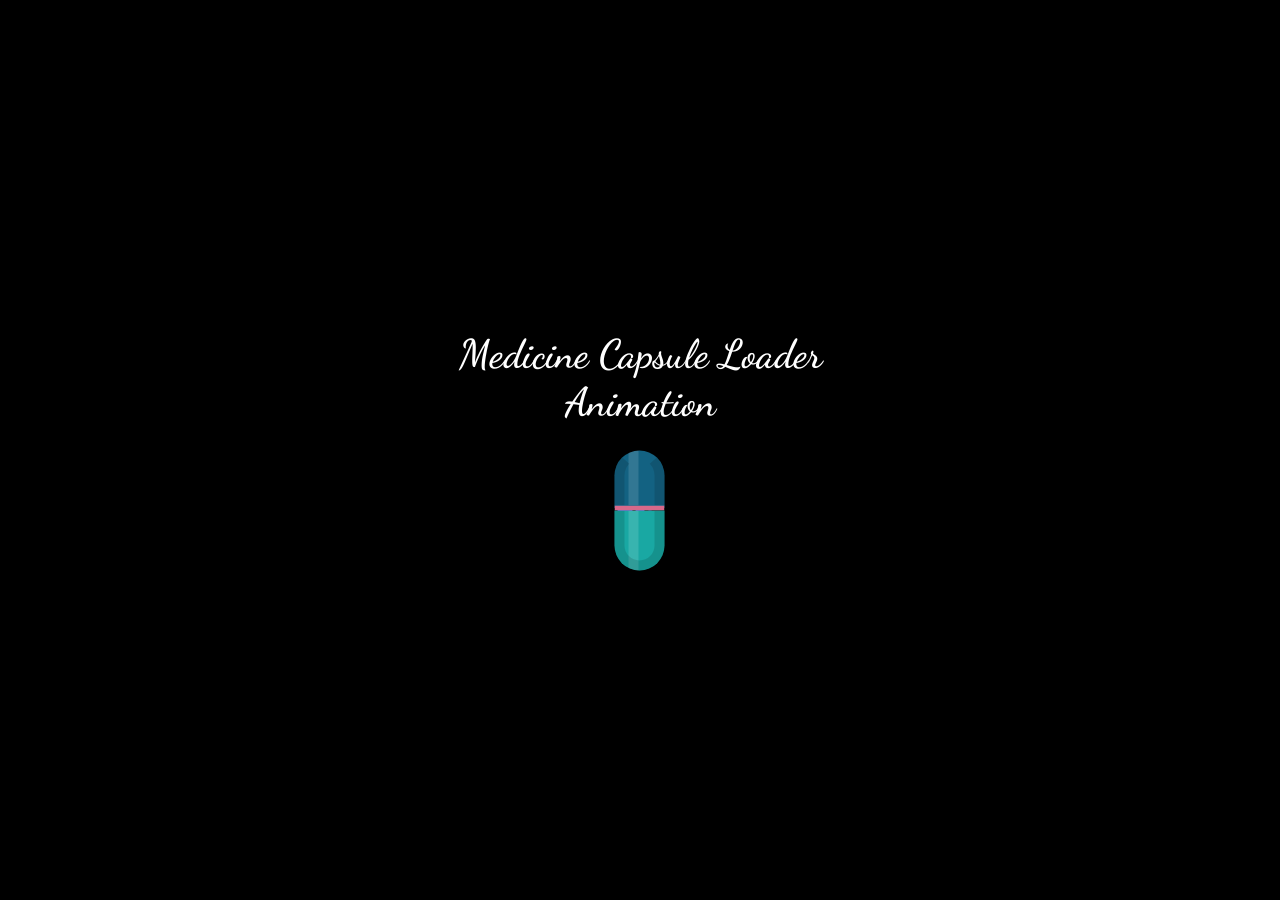
<file: static/assets/capsule-loader/original-loader.html>
<!DOCTYPE html>
<html>
<!-- Code by Keyframe Tech Solutions -->
<head>
	<title>Creative Medicine Capsule Loading Animation using HTML CSS JavaScript | CSS Loader Animation Tutorial</title>
	<link href="https://fonts.googleapis.com/css2?family=Dancing+Script:wght@400..700&display=swap" rel="stylesheet" />
	<style>
	*,
	::after,
	::before {
	  box-sizing: border-box;
	}

	.preloader {
	  position: fixed;
	  inset: 0;
	  z-index: 999;
	  background-color: #000;
	}

	.preloader-inner {
	  position: absolute;
	  left: 50%;
	  top: 50%;
	  transform: translate(-50%, -50%);

	  display: flex;
	  flex-direction: column;
	  align-items: center;
	}

	/* Heading */
	.preloader-inner h1 {
	  color: #fff;
	  font-size: 40px;
	  font-weight: 600;
	  margin: 0 0 25px 0;
	  text-align: center;
	  font-family: "Dancing Script", cursive;
	  white-space: nowrap;
	}

	.content {
	  display: flex;
	  align-items: center;
	  justify-content: center;
	}

	.pill {
	  width: 55px;
	  height: 120px;
	  display: flex;
	  align-items: center;
	  justify-content: center;
	  flex-direction: column;
	  transform: rotate(180deg);
	  animation: spin 4s linear infinite;
	}

	.medicine {
	  position: absolute;
	  width: 50px;
	  height: 60px;
	  display: flex;
	  align-items: center;
	  justify-content: center;
	  flex-wrap: wrap;
	  overflow: hidden;
	}

	.medicine i {
	  width: 9px;
	  height: 9px;
	  background: #5959eb;
	  border-radius: 50%;
	  position: absolute;
	  animation: medicine-dust 1.75s ease infinite alternate;
	}

	.medicine i:nth-child(2n + 2) {
	  width: 10px;
	  height: 10px;
	  margin-top: 40px;
	  margin-right: -14px;
	  animation-delay: -0.2s;
	}

	.medicine i:nth-child(3n + 3) {
	  width: 15px;
	  height: 15px;
	  margin-top: 35px;
	  margin-right: 20px;
	  animation-delay: -0.33s;
	}

	.medicine i:nth-child(4) {
	  margin-top: -45px;
	  margin-right: 20px;
	  animation-delay: -0.4s;
	}

	.medicine i:nth-child(5) {
	  margin-top: 45px;
	  margin-right: -35px;
	  animation-delay: -0.5s;
	}

	.medicine i:nth-child(6) {
	  margin-top: 0;
	  margin-right: -30px;
	  animation-delay: -0.66s;
	}

	.medicine i:nth-child(7) {
	  margin-top: -10px;
	  margin-right: 20px;
	  animation-delay: -0.7s;
	}

	.medicine i:nth-child(8) {
	  margin-top: 54px;
	  margin-right: -10px;
	  animation-delay: -0.8s;
	}

	.medicine i:nth-child(9) {
	  margin-top: 36px;
	  margin-right: -20px;
	  animation-delay: -0.99s;
	}

	.medicine i:nth-child(10) {
	  margin-top: -54px;
	  margin-right: 0;
	  animation-delay: -1.11s;
	}

	.medicine i:nth-child(n + 10) {
	  width: 5px;
	  height: 5px;
	}

	.medicine i:nth-child(11) {
	  margin-top: 50px;
	  margin-right: 20px;
	  animation-delay: -1.125s;
	}

	.medicine i:nth-child(12) {
	  margin-top: -50px;
	  margin-right: -20px;
	  animation-delay: -1.275s;
	}

	.side {
	  position: relative;
	  overflow: hidden;
	  width: 50px;
	  height: 60px;
	  background: #19a8a3;
	  border-radius: 40px 40px 0 0;
	}

	.side::before {
	  content: "";
	  position: absolute;
	  width: 10px;
	  height: 90px;
	  bottom: 0;
	  right: 1.5vmin;
	  background: rgba(255, 255, 255, 0.133333);
	  border-radius: 10px 10px 0 0;
	  animation: shine 1s ease-out -1s infinite alternate-reverse;
	}

	.side::after {
	  content: "";
	  position: absolute;
	  width: 100%;
	  height: 100%;
	  bottom: 0;
	  left: 0;
	  border-radius: 6vmin 6vmin 0 0;
	  border: 10px solid rgba(0, 0, 0, 0.13);
	  border-bottom-color: transparent;
	  border-bottom-width: 0;
	  border-top-width: 10px;
	  animation: shadow 1s ease -1s infinite alternate-reverse;
	}

	.side + .side {
	  background: #136282;
	  border-radius: 0 0 40px 40px;
	  border-top: 5px solid #d8698a;
	  animation: open 2s ease-in-out infinite;
	}

	.side + .side::before {
	  bottom: auto;
	  top: 0;
	  border-radius: 0 0 10px 10px;
	}

	.side + .side::after {
	  bottom: auto;
	  top: 0;
	  border-radius: 0 0 40px 40px;
	  border-top-color: transparent;
	  border-top-width: 0;
	  border-bottom-width: 9px;
	}

	/* Animations */

	@keyframes spin {
	  100% {
		transform: rotate(-540deg);
	  }
	}

	@keyframes open {
	  0%,
	  20%,
	  80%,
	  100% {
		margin-top: 0;
	  }

	  30%,
	  70% {
		margin-top: 40px;
	  }
	}

	@keyframes shine {
	  0%,
	  46% {
		right: 1.5vmin;
	  }

	  54%,
	  100% {
		right: 7.5vmin;
	  }
	}

	@keyframes shadow {
	  0%,
	  49.999% {
		transform: rotateY(0deg);
		left: 0;
	  }

	  50%,
	  100% {
		transform: rotateY(180deg);
		left: -3vmin;
	  }
	}

	@keyframes medicine-dust {
	  0%,
	  100% {
		transform: translate3d(0, 0, -0.1vmin);
	  }

	  25% {
		transform: translate3d(0.25vmin, 5vmin, 0);
	  }

	  75% {
		transform: translate3d(-0.1vmin, -4vmin, 0.25vmin);
	  }
	}

	/* Mobile Responsive */

	@media (max-width: 600px) {
	  .preloader-inner h1 {
		font-size: 18px;
		white-space: normal;
		width: 280px;
	  }
	}
	</style>
</head>
<body>

<div class="preloader">
  <div class="preloader-inner">
    <h1>Medicine Capsule Loader <br>Animation</h1>
    <div class="content">
      <div class="pill">
        <div class="medicine">
          <i></i><i></i><i></i><i></i><i></i><i></i>
          <i></i><i></i><i></i><i></i><i></i><i></i>
        </div>

        <div class="side top"></div>
        <div class="side bottom"></div>
      </div>
    </div>
  </div>
</div>

</body>
</html>
</file>
